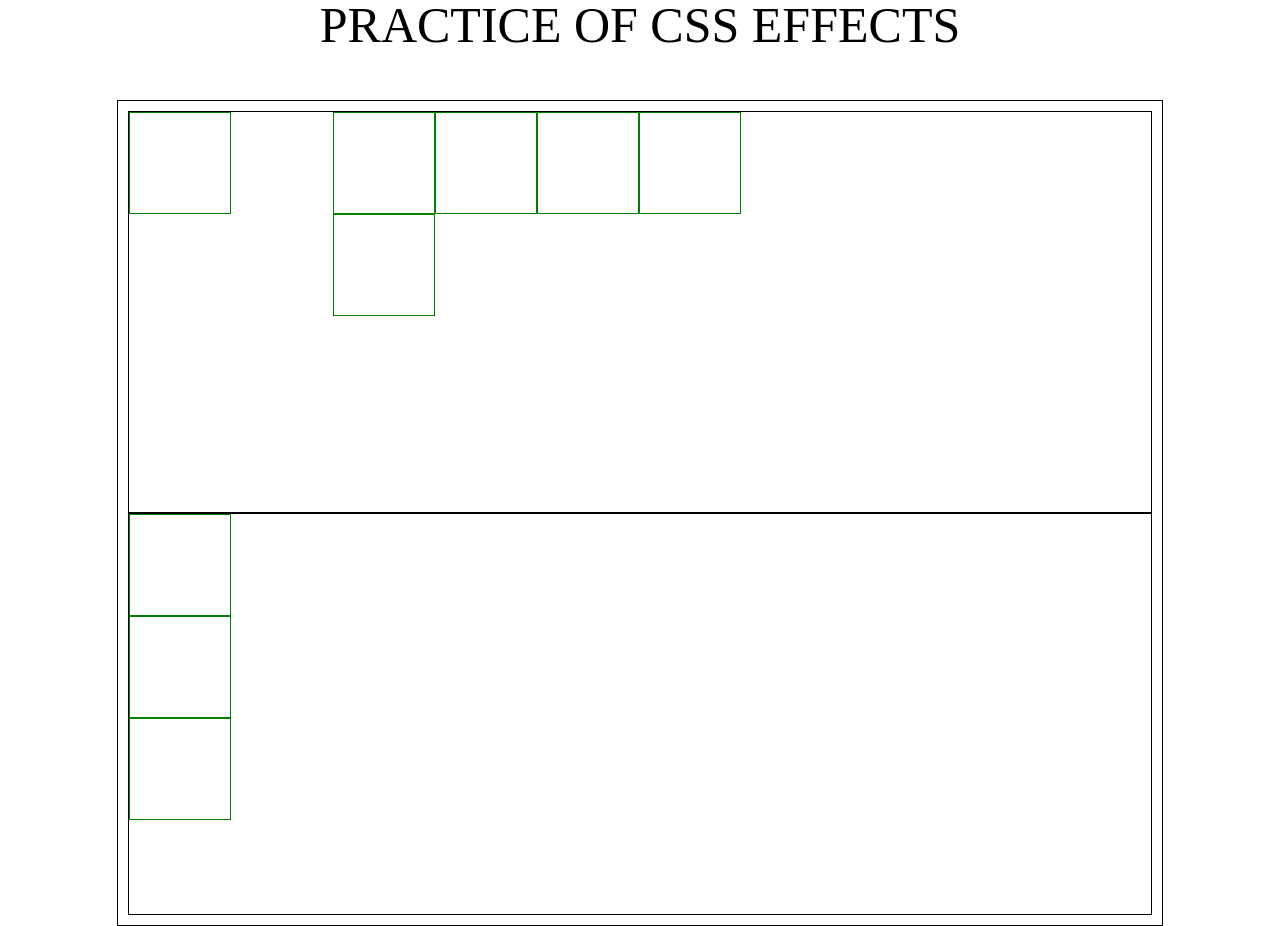
<file: practice/index.html>
<!DOCTYPE html>
<html>
    <head>
        <meta charset="utf-8">
        <script src="script.js"></script>
        <link rel="stylesheet" href="css_reset.css">
        <link rel="stylesheet" href="style.css">
        <title>CSS PRACTICE EFFECTS</title>
    </head>
    <body>
        <h1 id="title">PRACTICE OF CSS EFFECTS</h1>
        <div id="big-container" class="container">
            <div class="container" id="horizontal-container">
                <div class="block" id="one"></div>
                <div class="block" id="two"></div>
                <div class="block" id="three"></div>
                <div class="block" id="four"></div>
                <div class="block" id="five"></div>
                <div class="block" id="six"></div>
            </div>
            <div id="vertical-container" class="container">
                <div class="block" id="seven"></div>
                <div class="block" id="eight"></div>
                <div class="block" id="nine"></div>

            </div>
        </div>
    </body>
</html>
</file>
<file: practice/style.css>
html {
    box-sizing: border-box;
}

*, *:before *:after {
    box-sizing: inherit;
}


h1 {
    font-size: 50px;
    text-align: center;
}

.container {
    border: 1px black solid;
}

#big-container {
    /* height: 600px; */
    margin: auto;
    margin-top: 50px;
    width: 80%;
    padding: 10px;
}

#horizontal-container {
    height: 400px;
    display: flex;
}

#vertical-container {
    height: 400px;
    display: flex;
    flex-direction: column;
}

.block {
    border: 1px solid green;
    height: 100px;
    width: 100px;

}

#one {
    transition: width 1s, height 4s, transform 5s;
}
#one:hover{
    border-color: orange;
    height: 105px;
    width: 105px;
    transform: scale(2, 0.5);
}

#two {
    transform: translate(100%)  translateY(100%);
}
</file>
